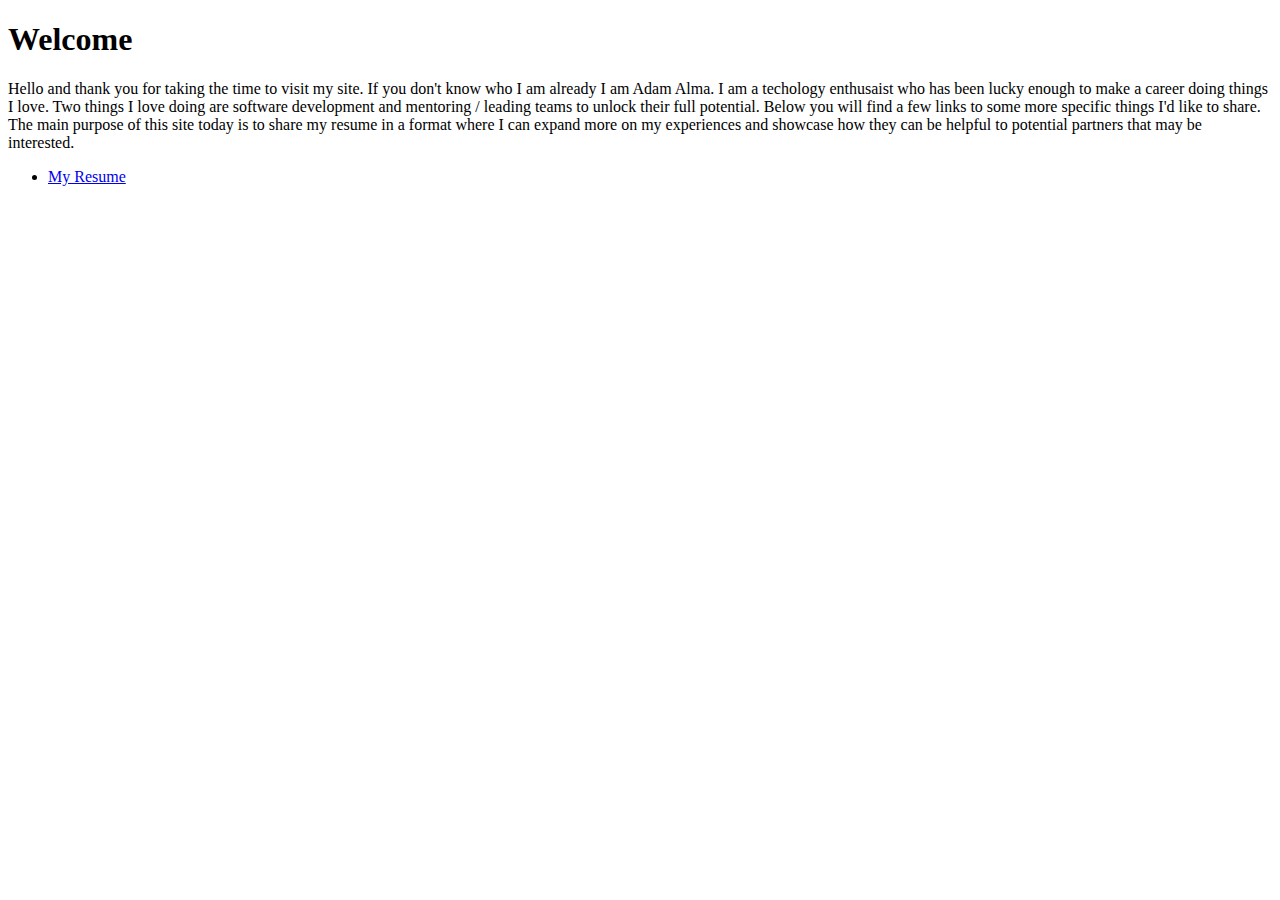
<file: public/index.html>
<!DOCTYPE html>
<html>
<head>
	<meta charset="utf-8">
	<meta name="viewport" content="width=device-width, initial-scale=1">
	<title>Adam Alma's Personal Website</title>
</head>
<body>
	<h1>Welcome</h1>
	<div>
		Hello and thank you for taking the time to visit my site. If you don't know who I am already I am Adam Alma. I am a techology enthusaist who has been lucky enough to make a career doing things I love. Two things I love doing are software development and mentoring / leading teams to unlock their full potential. Below you will find a few links to some more specific things I'd like to share. The main purpose of this site today is to share my resume in a format where I can expand more on my experiences and showcase how they can be helpful to potential partners that may be interested.
	</div>
	<ul>
		<li><a href="resume.html">My Resume</a></li>
	</ul>
</body>
</html>
</file>
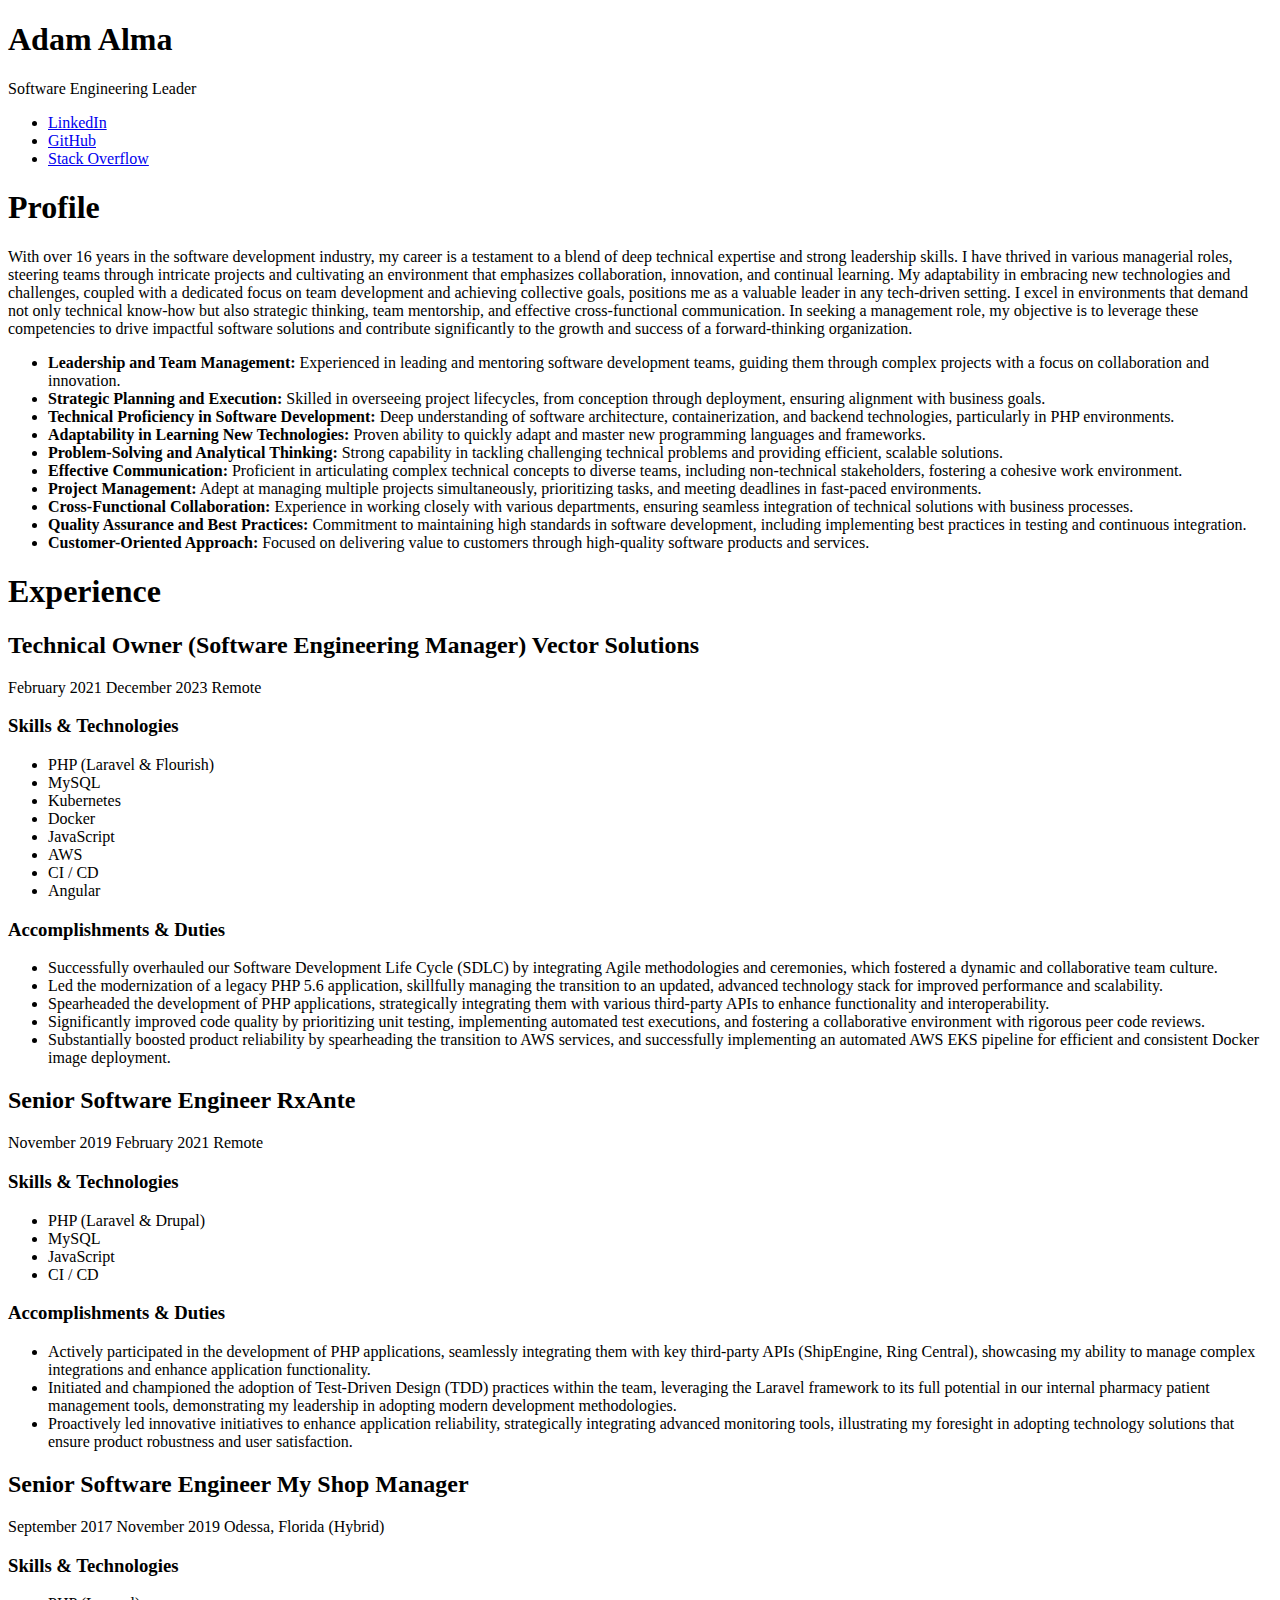
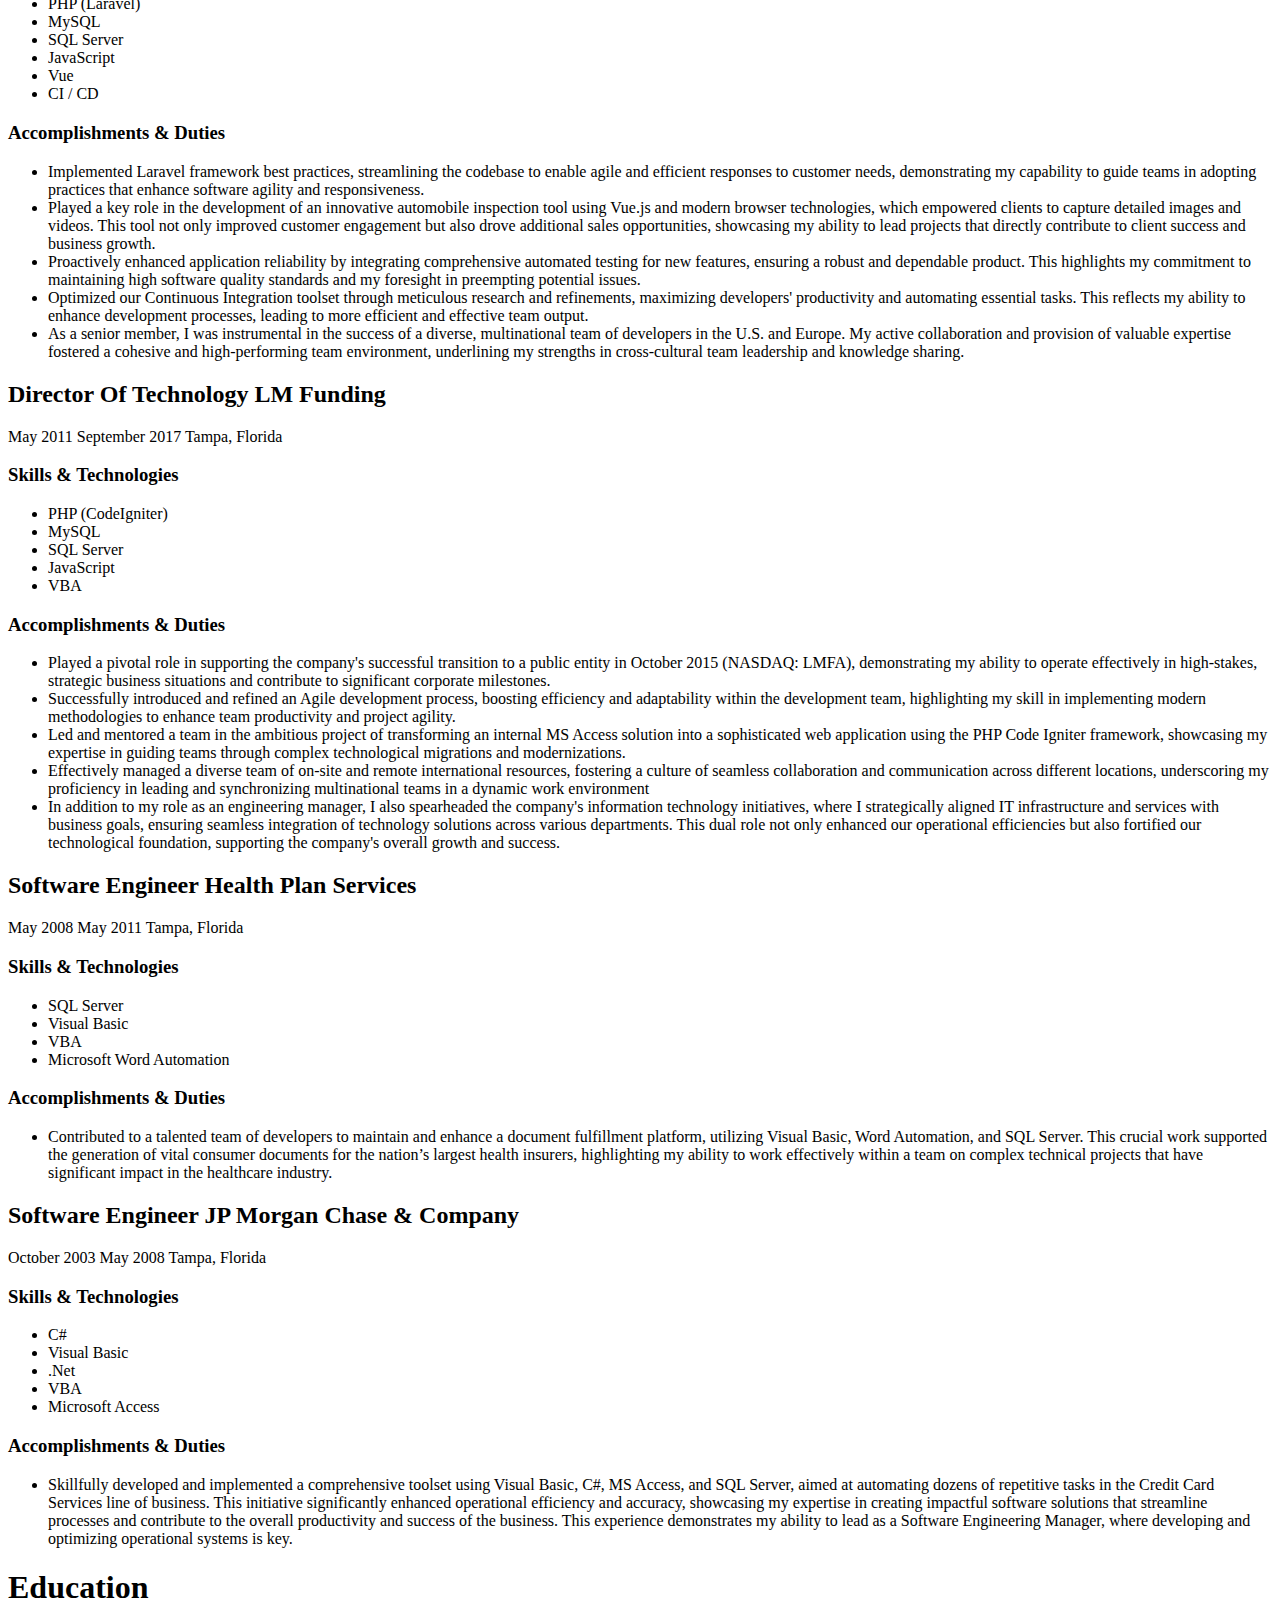
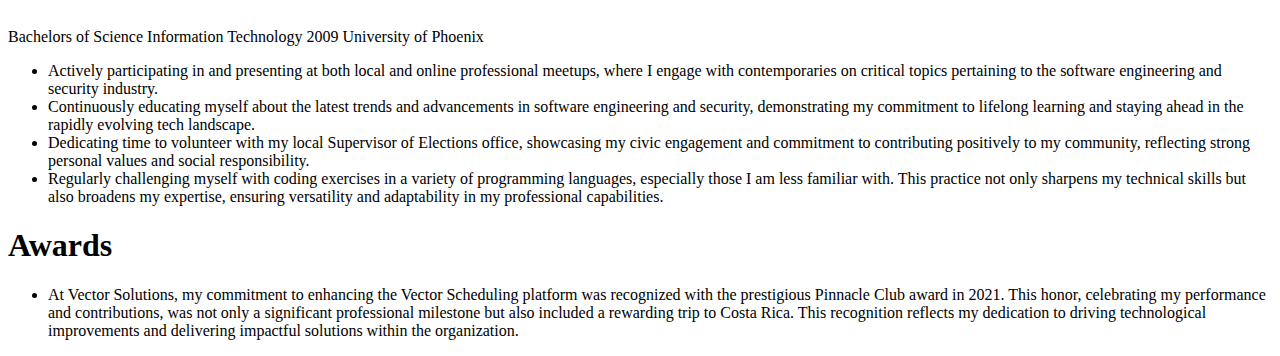
<file: public/resume.html>
<!DOCTYPE html>
<html>
<head>
	<meta charset="utf-8">
	<meta name="viewport" content="width=device-width, initial-scale=1">
	<title>Adam Alma's Resume</title>
	<link rel="stylesheet" href="style.css"/>
</head>
<body>
	<div id="resumeHead">
		<h1>Adam Alma</h1>
		<p>Software Engineering Leader</p>
		<ul>
			<li>
				<a href="https://www.linkedin.com/in/adamalma/">LinkedIn</a>
			</li>
			<li>
				<a href="https://github.com/aalma">GitHub</a>
			</li>
			<li>
				<a href="https://stackoverflow.com/users/3434790/onesimplegeek">Stack Overflow</a>
			</li>
		</ul>
	</div>
	<div id="resumeProfile">
		<h1>Profile</h1>
		<p>
			With over 16 years in the software development industry, my career is a testament to a blend of deep technical expertise and strong leadership skills. I have thrived in various managerial roles, steering teams through intricate projects and cultivating an environment that emphasizes collaboration, innovation, and continual learning. My adaptability in embracing new technologies and challenges, coupled with a dedicated focus on team development and achieving collective goals, positions me as a valuable leader in any tech-driven setting. I excel in environments that demand not only technical know-how but also strategic thinking, team mentorship, and effective cross-functional communication. In seeking a management role, my objective is to leverage these competencies to drive impactful software solutions and contribute significantly to the growth and success of a forward-thinking organization.
		</p>
	</div>
	<div id="resumeSkills">
		<ul>
			<li>
				<span class="skillTitle">Leadership and Team Management:</span> Experienced in leading and mentoring software development teams, guiding them through complex projects with a focus on collaboration and innovation.
			</li>
			<li>
				<span class="skillTitle">Strategic Planning and Execution:</span> Skilled in overseeing project lifecycles, from conception through deployment, ensuring alignment with business goals.
			</li>
			<li>
				<span class="skillTitle">Technical Proficiency in Software Development:</span> Deep understanding of software architecture, containerization, and backend technologies, particularly in PHP environments.
			</li>
			<li>
				<span class="skillTitle">Adaptability in Learning New Technologies:</span> Proven ability to quickly adapt and master new programming languages and frameworks.
			</li>
			<li>
				<span class="skillTitle">Problem-Solving and Analytical Thinking:</span> Strong capability in tackling challenging technical problems and providing efficient, scalable solutions.
			</li>
			<li>
				<span class="skillTitle">Effective Communication:</span> Proficient in articulating complex technical concepts to diverse teams, including non-technical stakeholders, fostering a cohesive work environment.
			</li>
			<li>
				<span class="skillTitle">Project Management:</span> Adept at managing multiple projects simultaneously, prioritizing tasks, and meeting deadlines in fast-paced environments.
			</li>
			<li>
				<span class="skillTitle">Cross-Functional Collaboration:</span> Experience in working closely with various departments, ensuring seamless integration of technical solutions with business processes.
			</li>
			<li>
				<span class="skillTitle">Quality Assurance and Best Practices:</span> Commitment to maintaining high standards in software development, including implementing best practices in testing and continuous integration.
			</li>
			<li>
				<span class="skillTitle">Customer-Oriented Approach:</span> Focused on delivering value to customers through high-quality software products and services.
			</li>
		</ul>
	</div>
	<div id="resumeExperience">
		<h1>Experience</h1>

		<div class="position">
			<h2>
				<span class="positionTitle">Technical Owner (Software Engineering Manager)</span>
				<span class="positionCompany">Vector Solutions</span>
			</h2>
			<div class="positionDetails">
				<span class="positionStartDate">February 2021</span>
				<span class="positionEndDate">December 2023</span>
				<span class="positionLocation">Remote</span>
			</div>
			<div class="positionTechnologies">
				<h3>Skills & Technologies</h3>
				<ul>
					<li>PHP (Laravel & Flourish)</li>
					<li>MySQL</li>
					<li>Kubernetes</li>
					<li>Docker</li>
					<li>JavaScript</li>
					<li>AWS</li>
					<li>CI / CD</li>
					<li>Angular</li>
				</ul>
			</div>
			<div class="positionAccomplishments">
				<h3>Accomplishments & Duties</h3>
				<ul>
					<li>
						Successfully overhauled our Software Development Life Cycle (SDLC) by integrating Agile methodologies and ceremonies, which fostered a dynamic and collaborative team culture.
					</li>
					<li>
						Led the modernization of a legacy PHP 5.6 application, skillfully managing the transition to an updated, advanced technology stack for improved performance and scalability.
					</li>
					<li>
						Spearheaded the development of PHP applications, strategically integrating them with various third-party APIs to enhance functionality and interoperability.
					</li>
					<li>
						Significantly improved code quality by prioritizing unit testing, implementing automated test executions, and fostering a collaborative environment with rigorous peer code reviews.
					</li>
					<li>
						Substantially boosted product reliability by spearheading the transition to AWS services, and successfully implementing an automated AWS EKS pipeline for efficient and consistent Docker image deployment.
					</li>
				</ul>
			</div>
		</div>

		<div class="position">
				<h2>
					<span class="positionTitle">Senior Software Engineer </span>
					<span class="positionCompany">RxAnte</span>
				</h2>
				<div class="positionDetails">
					<span class="positionStartDate">November 2019</span>
					<span class="positionEndDate">February 2021</span>
					<span class="positionLocation">Remote</span>
				</div>
				<div class="positionTechnologies">
					<h3>Skills & Technologies</h3>
					<ul>
						<li>PHP (Laravel & Drupal)</li>
						<li>MySQL</li>
						<li>JavaScript</li>
						<li>CI / CD</li>
					</ul>
				</div>
				<div class="positionAccomplishments">
					<h3>Accomplishments & Duties</h3>
					<ul>
						<li>
							Actively participated in the development of PHP applications, seamlessly integrating them with key third-party APIs (ShipEngine, Ring Central), showcasing my ability to manage complex integrations and enhance application functionality.
						</li>
						<li>
							Initiated and championed the adoption of Test-Driven Design (TDD) practices within the team, leveraging the Laravel framework to its full potential in our internal pharmacy patient management tools, demonstrating my leadership in adopting modern development methodologies.
						</li>
						<li>
							Proactively led innovative initiatives to enhance application reliability, strategically integrating advanced monitoring tools, illustrating my foresight in adopting technology solutions that ensure product robustness and user satisfaction.
						</li>
					</ul>
				</div>
			</div>
		</div>

		<div class="position">
				<h2>
					<span class="positionTitle">Senior Software Engineer </span>
					<span class="positionCompany">My Shop Manager</span>
				</h2>
				<div class="positionDetails">
					<span class="positionStartDate">September 2017</span>
					<span class="positionEndDate">November 2019</span>
					<span class="positionLocation">Odessa, Florida (Hybrid)</span>
				</div>
				<div class="positionTechnologies">
					<h3>Skills & Technologies</h3>
					<ul>
						<li>PHP (Laravel)</li>
						<li>MySQL</li>
						<li>SQL Server</li>
						<li>JavaScript</li>
						<li>Vue</li>
						<li>CI / CD</li>
					</ul>
				</div>
				<div class="positionAccomplishments">
					<h3>Accomplishments & Duties</h3>
					<ul>
						<li>
							Implemented Laravel framework best practices, streamlining the codebase to enable agile and efficient responses to customer needs, demonstrating my capability to guide teams in adopting practices that enhance software agility and responsiveness.
						</li>
						<li>
							Played a key role in the development of an innovative automobile inspection tool using Vue.js and modern browser technologies, which empowered clients to capture detailed images and videos. This tool not only improved customer engagement but also drove additional sales opportunities, showcasing my ability to lead projects that directly contribute to client success and business growth.
						</li>
						<li>
							Proactively enhanced application reliability by integrating comprehensive automated testing for new features, ensuring a robust and dependable product. This highlights my commitment to maintaining high software quality standards and my foresight in preempting potential issues.
						</li>
						<li>
							Optimized our Continuous Integration toolset through meticulous research and refinements, maximizing developers' productivity and automating essential tasks. This reflects my ability to enhance development processes, leading to more efficient and effective team output.
						</li>
						<li>
							As a senior member, I was instrumental in the success of a diverse, multinational team of developers in the U.S. and Europe. My active collaboration and provision of valuable expertise fostered a cohesive and high-performing team environment, underlining my strengths in cross-cultural team leadership and knowledge sharing.
						</li>
					</ul>
				</div>
			</div>
		</div>

		<div class="position">
				<h2>
					<span class="positionTitle">Director Of Technology</span>
					<span class="positionCompany">LM Funding</span>
				</h2>
				<div class="positionDetails">
					<span class="positionStartDate">May 2011</span>
					<span class="positionEndDate">September 2017</span>
					<span class="positionLocation">Tampa, Florida</span>
				</div>
				<div class="positionTechnologies">
					<h3>Skills & Technologies</h3>
					<ul>
						<li>PHP (CodeIgniter)</li>
						<li>MySQL</li>
						<li>SQL Server</li>
						<li>JavaScript</li>
						<li>VBA</li>
					</ul>
				</div>
				<div class="positionAccomplishments">
					<h3>Accomplishments & Duties</h3>
					<ul>
						<li>
							Played a pivotal role in supporting the company's successful transition to a public entity in October 2015 (NASDAQ: LMFA), demonstrating my ability to operate effectively in high-stakes, strategic business situations and contribute to significant corporate milestones.
						</li>
						<li>
							Successfully introduced and refined an Agile development process, boosting efficiency and adaptability within the development team, highlighting my skill in implementing modern methodologies to enhance team productivity and project agility.
						</li>
						<li>
							Led and mentored a team in the ambitious project of transforming an internal MS Access solution into a sophisticated web application using the PHP Code Igniter framework, showcasing my expertise in guiding teams through complex technological migrations and modernizations.
						</li>
						<li>
							Effectively managed a diverse team of on-site and remote international resources, fostering a culture of seamless collaboration and communication across different locations, underscoring my proficiency in leading and synchronizing multinational teams in a dynamic work environment
						</li>
						<li>
							In addition to my role as an engineering manager, I also spearheaded the company's information technology initiatives, where I strategically aligned IT infrastructure and services with business goals, ensuring seamless integration of technology solutions across various departments. This dual role not only enhanced our operational efficiencies but also fortified our technological foundation, supporting the company's overall growth and success.
						</li>
					</ul>
				</div>
			</div>
		</div>

		<div class="position">
				<h2>
					<span class="positionTitle">Software Engineer </span>
					<span class="positionCompany">Health Plan Services</span>
				</h2>
				<div class="positionDetails">
					<span class="positionStartDate">May 2008</span>
					<span class="positionEndDate">May 2011</span>
					<span class="positionLocation">Tampa, Florida</span>
				</div>
				<div class="positionTechnologies">
					<h3>Skills & Technologies</h3>
					<ul>
						<li>SQL Server</li>
						<li>Visual Basic</li>
						<li>VBA</li>
						<li>Microsoft Word Automation</li>
					</ul>
				</div>
				<div class="positionAccomplishments">
					<h3>Accomplishments & Duties</h3>
					<ul>
						<li>
							Contributed to a talented team of developers to maintain and enhance a document fulfillment platform, utilizing Visual Basic, Word Automation, and SQL Server. This crucial work supported the generation of vital consumer documents for the nation’s largest health insurers, highlighting my ability to work effectively within a team on complex technical projects that have significant impact in the healthcare industry.
						</li>
					</ul>
				</div>
			</div>
		</div>

		<div class="position">
				<h2>
					<span class="positionTitle">Software Engineer</span>
					<span class="positionCompany">JP Morgan Chase & Company</span>
				</h2>
				<div class="positionDetails">
					<span class="positionStartDate">October 2003</span>
					<span class="positionEndDate">May 2008</span>
					<span class="positionLocation">Tampa, Florida</span>
				</div>
				<div class="positionTechnologies">
					<h3>Skills & Technologies</h3>
					<ul>
						<li>C#</li>
						<li>Visual Basic</li>
						<li>.Net</li>
						<li>VBA</li>
						<li>Microsoft Access</li>
					</ul>
				</div>
				<div class="positionAccomplishments">
					<h3>Accomplishments & Duties</h3>
					<ul>
						<li>
							Skillfully developed and implemented a comprehensive toolset using Visual Basic, C#, MS Access, and SQL Server, aimed at automating dozens of repetitive tasks in the Credit Card Services line of business. This initiative significantly enhanced operational efficiency and accuracy, showcasing my expertise in creating impactful software solutions that streamline processes and contribute to the overall productivity and success of the business. This experience demonstrates my ability to lead as a Software Engineering Manager, where developing and optimizing operational systems is key.
						</li>
					</ul>
				</div>
			</div>
		</div>
	</div>

	<div id="resumeEducation">
		<h1>Education</h1>
		<span class="educationDegree">Bachelors of Science</span>
		<span class="educationMajor">Information Technology</span>
		<span class="educationObtainedDate">2009</span>
		<span class="educationInstitution">University of Phoenix</span>
	</div>

	<div id="resumeInterests">
		<ul>
			<li>
				Actively participating in and presenting at both local and online professional meetups, where I engage with contemporaries on critical topics pertaining to the software engineering and security industry.
			</li>
			<li>
				Continuously educating myself about the latest trends and advancements in software engineering and security, demonstrating my commitment to lifelong learning and staying ahead in the rapidly evolving tech landscape.
			</li>
			<li>
				Dedicating time to volunteer with my local Supervisor of Elections office, showcasing my civic engagement and commitment to contributing positively to my community, reflecting strong personal values and social responsibility.
			</li>
			<li>
				Regularly challenging myself with coding exercises in a variety of programming languages, especially those I am less familiar with. This practice not only sharpens my technical skills but also broadens my expertise, ensuring versatility and adaptability in my professional capabilities.
			</li>
		</ul>
	</div>

	<div id="resumeAwards">
		<h1>Awards</h1>
		<ul>
			<li>
				At Vector Solutions, my commitment to enhancing the Vector Scheduling platform was recognized with the prestigious Pinnacle Club award in 2021. This honor, celebrating my performance and contributions, was not only a significant professional milestone but also included a rewarding trip to Costa Rica. This recognition reflects my dedication to driving technological improvements and delivering impactful solutions within the organization.
			</li>
		</ul>
	</div>
</body>
</html>
</file>
<file: public/style.css>
.skillTitle{
	font-weight: bold;
}
</file>
